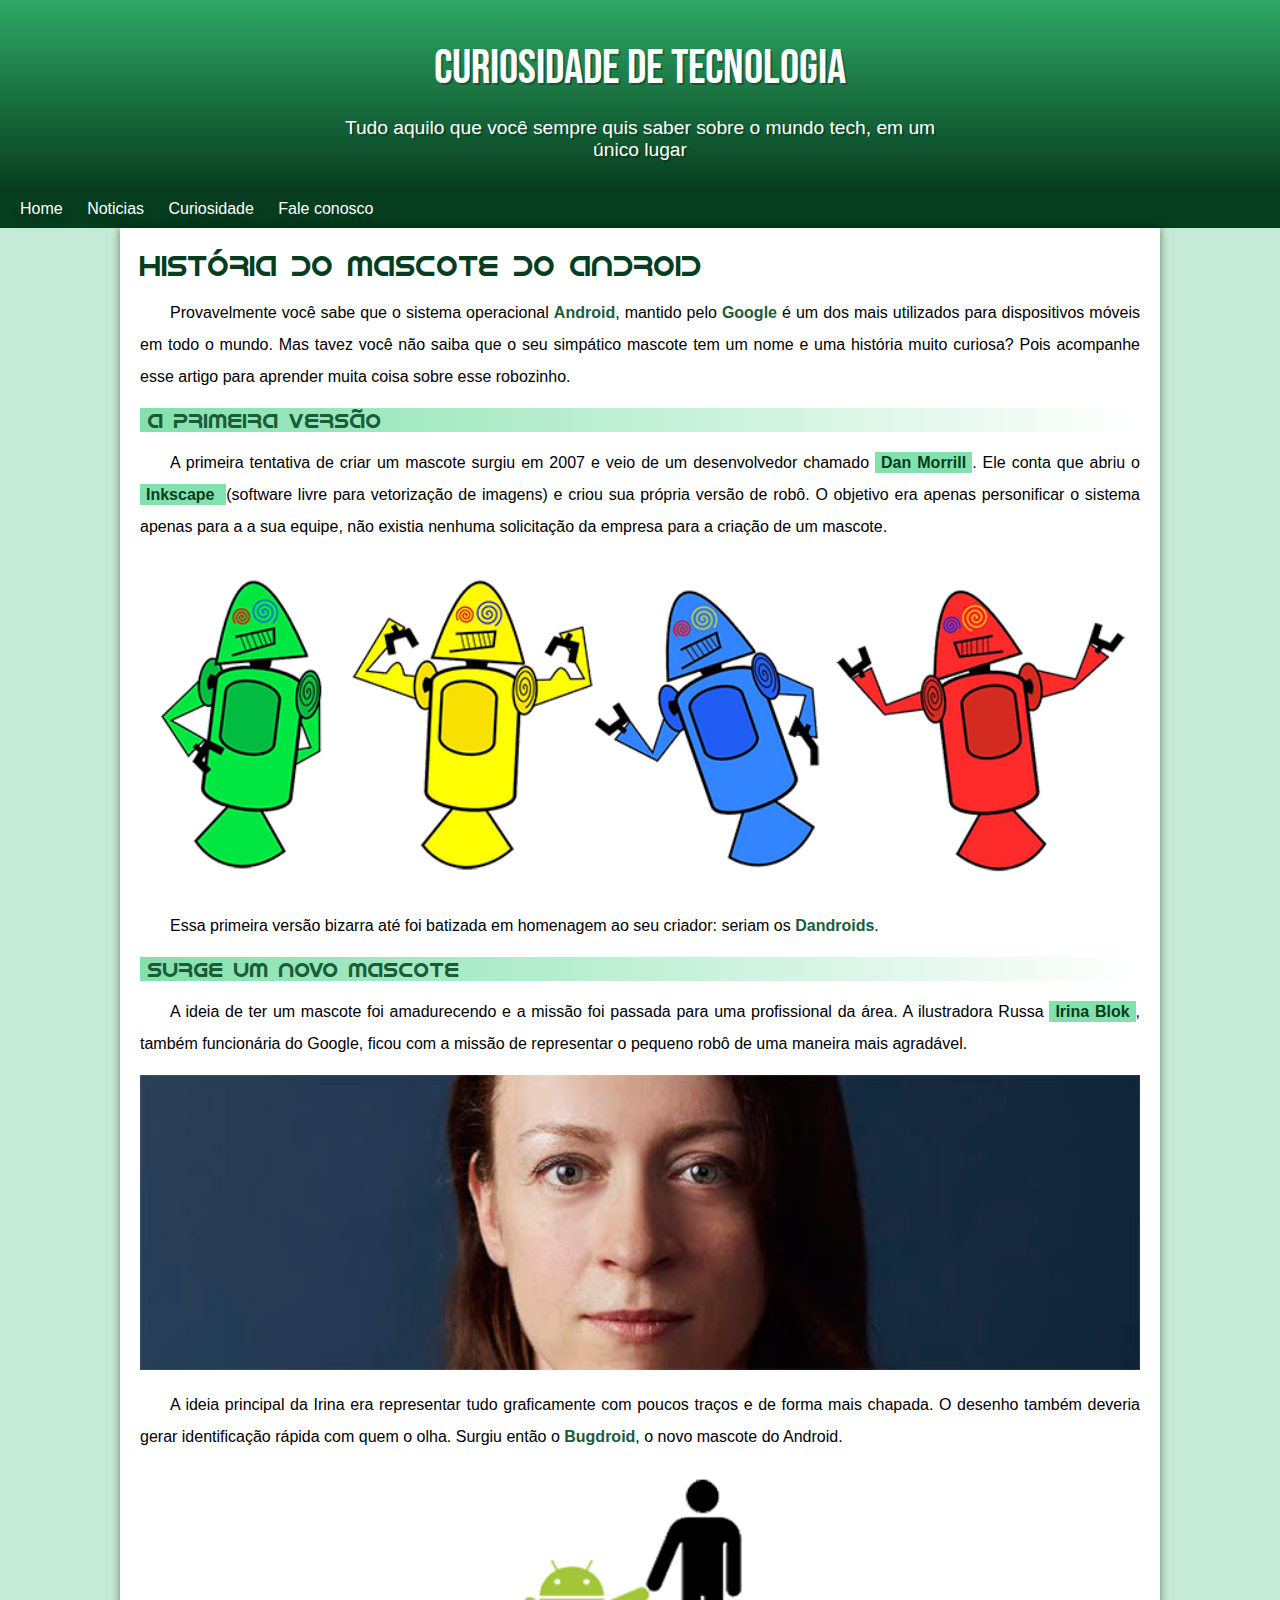
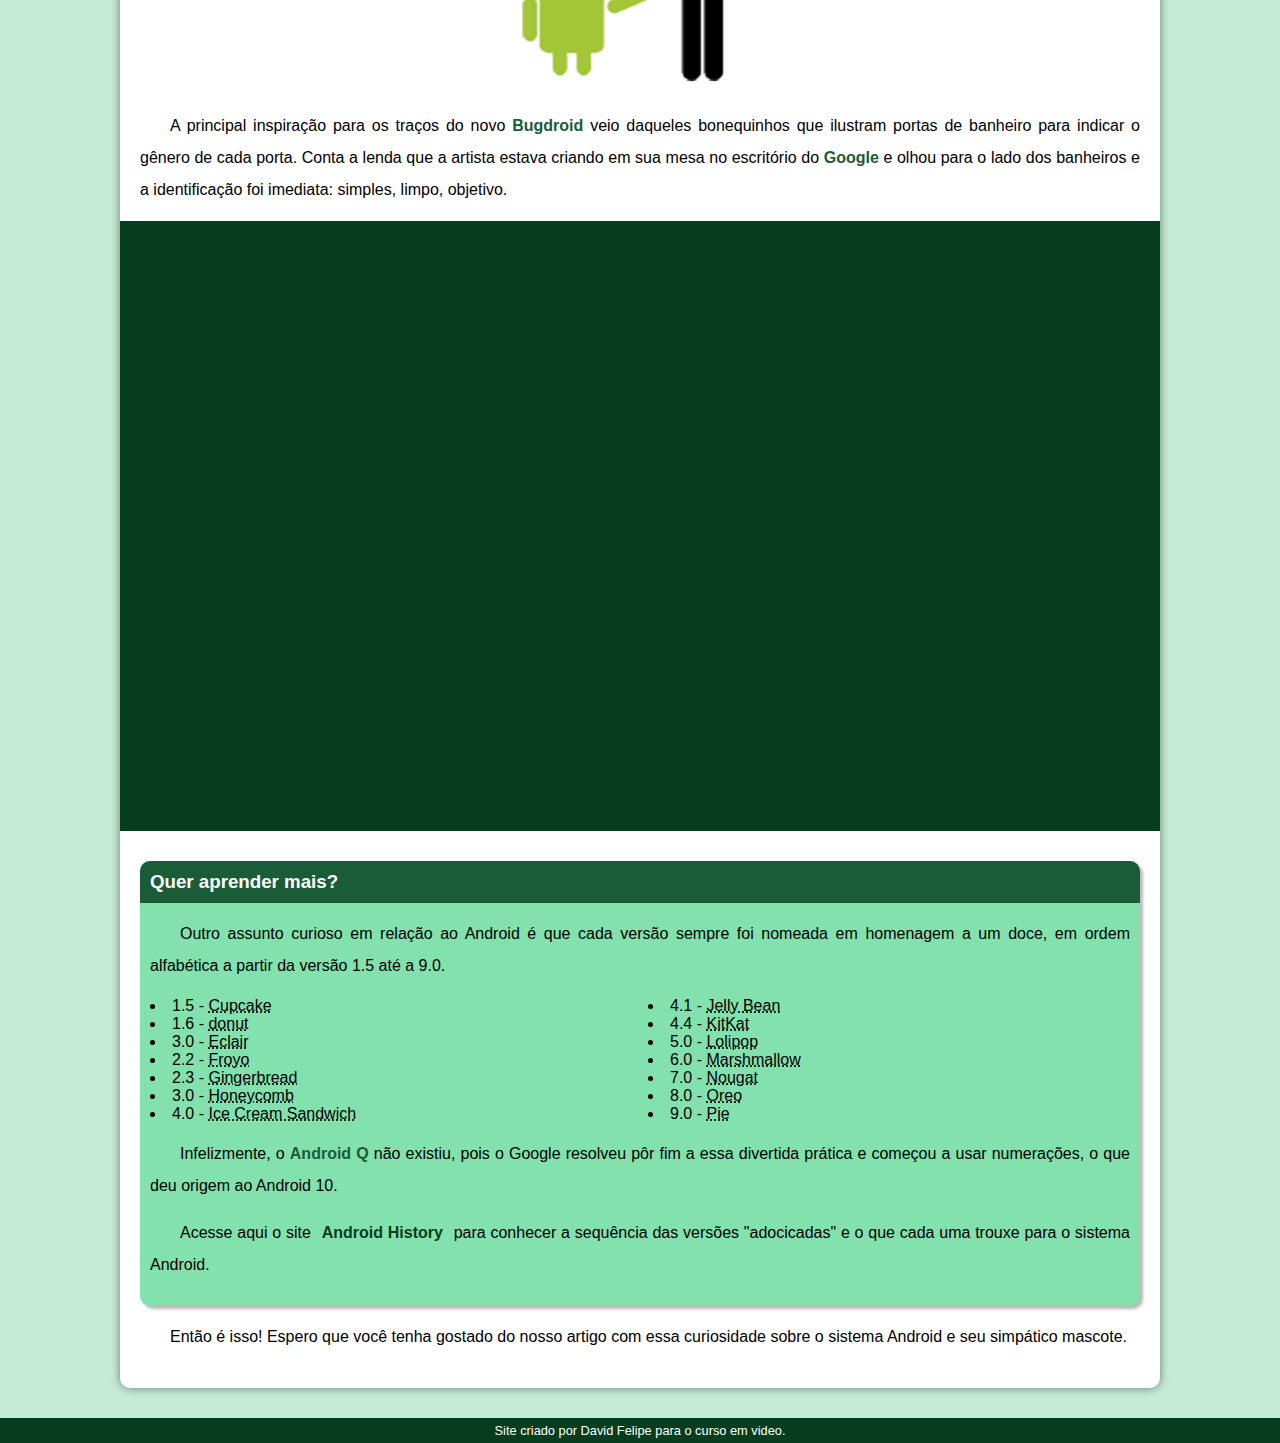
<file: index.html>
<!DOCTYPE html>
<html lang="pt-br">
<head>
    <meta charset="UTF-8">
    <meta name="viewport" content="width=device-width, initial-scale=1.0">
    <link rel="shortcut icon" href="imagens/favicon.ico" type="image/x-icon">
    <link rel="stylesheet" href="estilo/style.css">
    <title>Pratica 010</title>
</head>
<body>
    <header>
        <h1>Curiosidade de Tecnologia</h1>
        <p>Tudo aquilo que você sempre quis saber sobre o mundo tech, em um único lugar</p>
    </header>
    <nav>
        <a href="#">Home</a>
        <a href="#">Noticias</a>
        <a href="#">Curiosidade</a> <a href="#">Fale conosco</a>
    </nav>
    <main>
        <article>
            <h1>História do Mascote do Android</h1>

            <p>Provavelmente você sabe que o sistema operacional <strong>Android</strong>, mantido pelo <strong>Google</strong> é um dos mais utilizados para dispositivos móveis em todo o mundo. Mas tavez você não saiba que o seu simpático mascote tem um nome e uma história muito curiosa? Pois acompanhe esse artigo para aprender muita coisa sobre esse robozinho.</p>
            
            <h2>A primeira versão</h2>
            
            <p>A primeira tentativa de criar um mascote surgiu em 2007 e veio de um desenvolvedor chamado <a href="https://androidcommunity.com/dan-morrill-shows-us-the-android-mascot-that-almost-was-20130103/" target="_blank">Dan Morrill</a>. Ele conta que abriu o <a href="https://inkscape.org/pt-br/" target="_blank">Inkscape </a>(software livre para vetorização de imagens) e criou sua própria versão de robô. O objetivo era apenas personificar o sistema apenas para a a sua equipe, não existia nenhuma solicitação da empresa para a criação de um mascote.</p>
            
            <picture>
                <source media="(max-width: 670px)" srcset="imagens/dan-droids-pq.png" type="image/png">
                <img src="imagens/dan-droids.png" alt="Primeiro mascote do android">
            </picture>
            
            <p>Essa primeira versão bizarra até foi batizada em homenagem ao seu criador: seriam os <strong>Dandroids</strong>.</p>
            
            <h2>Surge um novo mascote</h2>
            
            <p>A ideia de ter um mascote foi amadurecendo e a missão foi passada para uma profissional da área. A ilustradora Russa <a href="https://www.irinablok.com/" target="_blank">Irina Blok</a>, também funcionária do Google, ficou com a missão de representar o pequeno robô de uma maneira mais agradável.</p>
            
            <picture>
                <source media="(max-width:670px)" srcset="imagens/irina-blok-pq.jpg" type="image/jpg">
                <img src="imagens/irina-blok.jpg" alt="criadora do Bugdroid">
            </picture>
            
            <p>A ideia principal da Irina era representar tudo graficamente com poucos traços e de forma mais chapada. O desenho também deveria gerar identificação rápida com quem o olha. Surgiu então o <strong>Bugdroid</strong>, o novo mascote do Android.</p>
            
            <img src="imagens/bugdroid.png" class="pequena" alt="bugdroid">
            
            <p>A principal inspiração para os traços do novo <strong>Bugdroid</strong> veio daqueles bonequinhos que ilustram portas de banheiro para indicar o gênero de cada porta. Conta a lenda que a artista estava criando em sua mesa no escritório do <strong>Google</strong> e olhou para o lado dos banheiros e a identificação foi imediata: simples, limpo, objetivo.</p>
            
            <div class="video">
                <iframe width="560" height="315" src="https://www.youtube.com/embed/l2UDgpLz20M?si=BWkGyYG1KB17KfCZ" title="YouTube video player" frameborder="0" allow="accelerometer; autoplay; clipboard-write; encrypted-media; gyroscope; picture-in-picture; web-share" allowfullscreen></iframe>
            </div>
             
            <aside>
                <h3>Quer aprender mais?</h3>
                
                <p>Outro assunto curioso em relação ao Android é que cada versão sempre foi nomeada em homenagem a um doce, em ordem alfabética a partir da versão 1.5 até a 9.0.</p>
                
                <ul>
                    <li>1.5 - <abbr title="Bolo de copo">Cupcake</abbr></li>
                    <li>1.6 - <abbr title="Rosquinha">donut</abbr></li>
                    <li>3.0 - <abbr title="Bombo">Eclair</abbr></li>
                    <li>2.2 - <abbr title="Iogurte">Froyo</abbr></li>
                    <li>2.3 - <abbr title="Biscoito de gengibre">Gingerbread</abbr></li>
                    <li>3.0 - <abbr title="Vavo de mel">Honeycomb</abbr></li>
                    <li>4.0 - <abbr title="Sanduiche de sorvete">Ice Cream Sandwich</abbr></li>
                    <li>4.1 - <abbr title="Jujutba">Jelly Bean</abbr></li>
                    <li>4.4 - <abbr title="KitKat">KitKat</abbr></li>
                    <li>5.0 - <abbr title="Pirulito">Lolipop</abbr></li>
                    <li>6.0 - <abbr title="Marshmallow">Marshmallow</abbr></li>
                    <li>7.0 - <abbr title="Torrone">Nougat</abbr></li>
                    <li>8.0 - <abbr title="Oreo">Oreo</abbr></li>
                    <li>9.0 - <abbr title="Torta">Pie</abbr></li>
                </ul>
                
                <p>Infelizmente, o <strong>Android Q </strong>não existiu, pois o Google resolveu pôr fim a essa divertida prática e começou a usar numerações, o que deu origem ao Android 10.</p>
                
                <p>Acesse aqui o site <a href="https://www.android.com/intl/pt-BR_br/history/" target="_blank">Android History </a>para conhecer a sequência das versões "adocicadas" e o que cada uma trouxe para o sistema Android.</p>
            </aside>
            <p>Então é isso! Espero que você tenha gostado do nosso artigo com essa curiosidade sobre o sistema Android e seu simpático mascote. </p>
        </article>
    </main>
    <footer>
        <p>Site criado por David Felipe para o curso em video.</p>
    </footer>
</body>
</html>
</file>
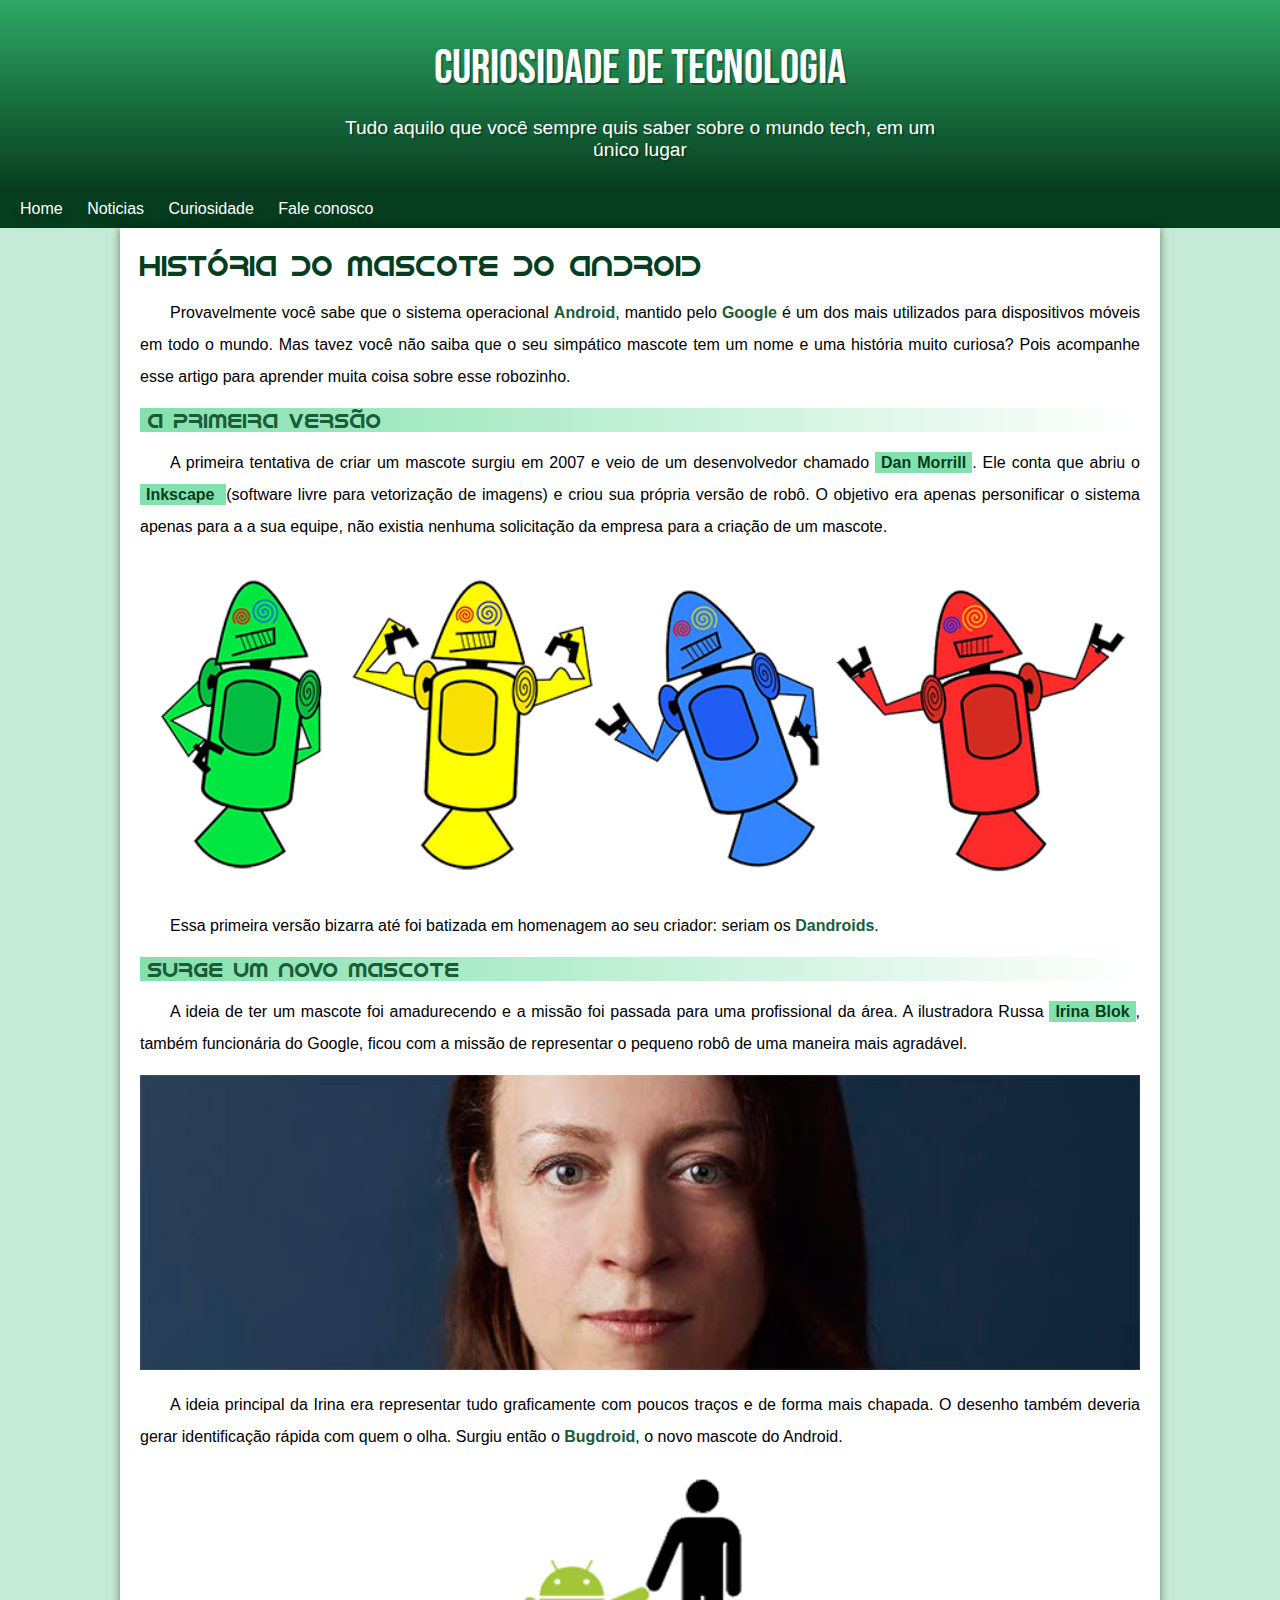
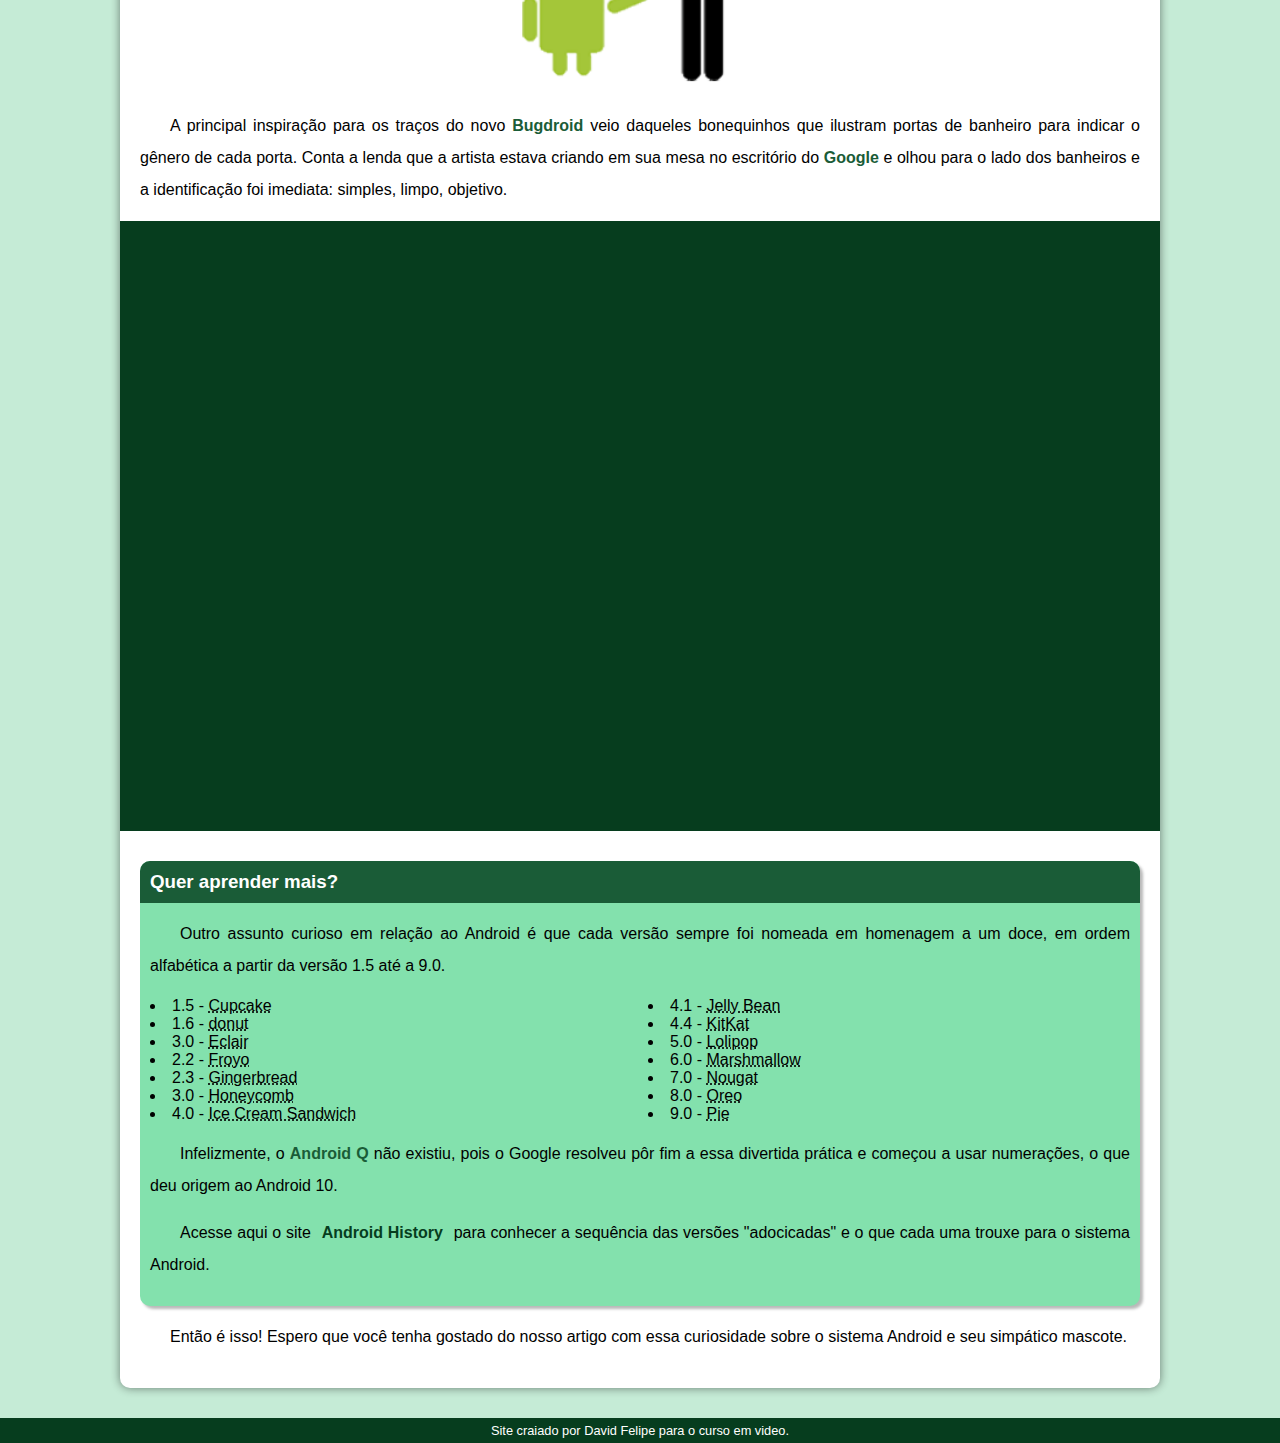
<file: index.html.html>
<!DOCTYPE html>
<html lang="pt-br">
<head>
    <meta charset="UTF-8">
    <meta name="viewport" content="width=device-width, initial-scale=1.0">
    <link rel="shortcut icon" href="pacote-projeto-d010/imagens/favicon.ico" type="image/x-icon">
    <link rel="stylesheet" href="/estilo/style.css">
    <title>Pratica 010</title>
</head>
<body>
    <header>
        <h1>Curiosidade de Tecnologia</h1>
        <p>Tudo aquilo que você sempre quis saber sobre o mundo tech, em um único lugar</p>
    </header>
    <nav>
        <a href="#">Home</a>
        <a href="#">Noticias</a>
        <a href="#">Curiosidade</a> <a href="#">Fale conosco</a>
    </nav>
    <main>
        <article>
            <h1>História do Mascote do Android</h1>

            <p>Provavelmente você sabe que o sistema operacional <strong>Android</strong>, mantido pelo <strong>Google</strong> é um dos mais utilizados para dispositivos móveis em todo o mundo. Mas tavez você não saiba que o seu simpático mascote tem um nome e uma história muito curiosa? Pois acompanhe esse artigo para aprender muita coisa sobre esse robozinho.</p>
            
            <h2>A primeira versão</h2>
            
            <p>A primeira tentativa de criar um mascote surgiu em 2007 e veio de um desenvolvedor chamado <a href="https://androidcommunity.com/dan-morrill-shows-us-the-android-mascot-that-almost-was-20130103/" target="_blank">Dan Morrill</a>. Ele conta que abriu o <a href="https://inkscape.org/pt-br/" target="_blank">Inkscape </a>(software livre para vetorização de imagens) e criou sua própria versão de robô. O objetivo era apenas personificar o sistema apenas para a a sua equipe, não existia nenhuma solicitação da empresa para a criação de um mascote.</p>
            
            <picture>
                <source media="(max-width: 670px)" srcset="pacote-projeto-d010/imagens/dan-droids-pq.png" type="image/png">
                <img src="pacote-projeto-d010/imagens/dan-droids.png" alt="Primeiro mascote do android">
            </picture>
            
            <p>Essa primeira versão bizarra até foi batizada em homenagem ao seu criador: seriam os <strong>Dandroids</strong>.</p>
            
            <h2>Surge um novo mascote</h2>
            
            <p>A ideia de ter um mascote foi amadurecendo e a missão foi passada para uma profissional da área. A ilustradora Russa <a href="https://www.irinablok.com/" target="_blank">Irina Blok</a>, também funcionária do Google, ficou com a missão de representar o pequeno robô de uma maneira mais agradável.</p>
            
            <picture>
                <source media="(max-width:670px)" srcset="pacote-projeto-d010/imagens/irina-blok-pq.jpg" type="image/jpg">
                <img src="pacote-projeto-d010/imagens/irina-blok.jpg" alt="criadora do Bugdroid">
            </picture>
            
            <p>A ideia principal da Irina era representar tudo graficamente com poucos traços e de forma mais chapada. O desenho também deveria gerar identificação rápida com quem o olha. Surgiu então o <strong>Bugdroid</strong>, o novo mascote do Android.</p>
            
            <img src="pacote-projeto-d010/imagens/bugdroid.png" class="pequena" alt="bugdroid">
            
            <p>A principal inspiração para os traços do novo <strong>Bugdroid</strong> veio daqueles bonequinhos que ilustram portas de banheiro para indicar o gênero de cada porta. Conta a lenda que a artista estava criando em sua mesa no escritório do <strong>Google</strong> e olhou para o lado dos banheiros e a identificação foi imediata: simples, limpo, objetivo.</p>
            
            <div class="video">
                <iframe width="560" height="315" src="https://www.youtube.com/embed/l2UDgpLz20M?si=BWkGyYG1KB17KfCZ" title="YouTube video player" frameborder="0" allow="accelerometer; autoplay; clipboard-write; encrypted-media; gyroscope; picture-in-picture; web-share" allowfullscreen></iframe>
            </div>
             
            <aside>
                <h3>Quer aprender mais?</h3>
                
                <p>Outro assunto curioso em relação ao Android é que cada versão sempre foi nomeada em homenagem a um doce, em ordem alfabética a partir da versão 1.5 até a 9.0.</p>
                
                <ul>
                    <li>1.5 - <abbr title="Bolo de copo">Cupcake</abbr></li>
                    <li>1.6 - <abbr title="Rosquinha">donut</abbr></li>
                    <li>3.0 - <abbr title="Bombo">Eclair</abbr></li>
                    <li>2.2 - <abbr title="Iogurte">Froyo</abbr></li>
                    <li>2.3 - <abbr title="Biscoito de gengibre">Gingerbread</abbr></li>
                    <li>3.0 - <abbr title="Vavo de mel">Honeycomb</abbr></li>
                    <li>4.0 - <abbr title="Sanduiche de sorvete">Ice Cream Sandwich</abbr></li>
                    <li>4.1 - <abbr title="Jujutba">Jelly Bean</abbr></li>
                    <li>4.4 - <abbr title="KitKat">KitKat</abbr></li>
                    <li>5.0 - <abbr title="Pirulito">Lolipop</abbr></li>
                    <li>6.0 - <abbr title="Marshmallow">Marshmallow</abbr></li>
                    <li>7.0 - <abbr title="Torrone">Nougat</abbr></li>
                    <li>8.0 - <abbr title="Oreo">Oreo</abbr></li>
                    <li>9.0 - <abbr title="Torta">Pie</abbr></li>
                </ul>
                
                <p>Infelizmente, o <strong>Android Q </strong>não existiu, pois o Google resolveu pôr fim a essa divertida prática e começou a usar numerações, o que deu origem ao Android 10.</p>
                
                <p>Acesse aqui o site <a href="https://www.android.com/intl/pt-BR_br/history/" target="_blank">Android History </a>para conhecer a sequência das versões "adocicadas" e o que cada uma trouxe para o sistema Android.</p>
            </aside>
            <p>Então é isso! Espero que você tenha gostado do nosso artigo com essa curiosidade sobre o sistema Android e seu simpático mascote. </p>
        </article>
    </main>
    <footer>
        <p>Site craiado por David Felipe para o curso em video.</p>
    </footer>
</body>
</html>
</file>
<file: estilo/style.css>
@charset "UTF-8";

@import url('https://fonts.googleapis.com/css2?family=Bebas+Neue&display=swap');

@font-face {
    font-family:'idroid';
    src: url('../fontes/idroid.otf') format('opentype');
}

:root {
    --cor0: #c5ebd6;
    --cor1: #83e1ad;
    --cor2: #3ddc84;
    --cor3: #2fa866;
    --cor4: #1a5c37;
    --cor5: #063d1e;

    --fonte-padrao: arial, verdana, helvetica, sans-serif;
    --fonte-destaque: 'Bebas Neue', sans-serif;
    --fonte-android:'idroid', 'cursive'; 
}

*{
    margin: 0px;
    padding: 0px;
}

body{
    background-color: #c5ebd6;
    font-family: var(--fonte-padrao);
}

header{
   background-image: linear-gradient(to bottom, var(--cor3), var(--cor5));
    min-height: 150px;
    text-align: center;
    padding-top: 40px;
}
   

header > h1{
    color: white;
    font-family:var(--fonte-destaque);
    margin-bottom: 20px;
    font-weight: normal;
    font-size: 3em;
    text-shadow:  2px 2px 0px rgba(0, 0, 0, 0.279);
}

header > p{
    font-family: var(--fonte-padrao);
    color: white;
    font-size: 1.2em;
    max-width: 600px;
    margin: auto;
    padding-right: 10px;
    padding-left: 10px;
    text-shadow:  2px 2px 0px rgba(0, 0, 0, 0.279);
} 

nav{
    background-color: var(--cor5);
    padding: 10px;
    text-shadow: 0px 7px 9px rgba(0, 0, 0, 0.187);
}

nav > a{
    color: white;
    padding: 10px;
    border-radius: 5px;
    text-decoration: none;
    transition-duration: 0.5s;
}

nav > a:hover{
background-color: var(--cor3);
color: var(--cor5);
}

main{
    min-width: 300px;
    max-width: 1000px;
    margin: auto;
    padding: 20px;
    margin-bottom: 30px;
    background-color: white;
    box-shadow: 0px 0px 10px rgba(0, 0, 0, 0.47);
   border-bottom-left-radius: 10px;
   border-bottom-right-radius: 10px;
}

main h1{
    color: var(--cor5);
   font-family: var(--fonte-android);  font-weight: normal;
   font-size: 1.8em;
}

main h2{
    font-family: var(--fonte-android);
     color: var(--cor4);
     font-size: 1.3em;
     background-image: linear-gradient(to right, var(--cor1), transparent);
     text-indent: 8px;
     font-weight: normal;
}

main p{
    margin: 15px 0px;
    text-align: justify;
    text-indent: 30px;
    font-size: 1em;
    line-height: 2em;
}

main strong{
    color: var(--cor4);
    font-weight: bold;
}

main img{
    width: 100%;
}

main a{
    text-decoration: none;
    font-weight: bold;
    color: var(--cor5);
    background-color: var(--cor1);
    padding: 2px 6px;
}

main a:hover{
   text-decoration: underline;
   color: var(--cor4); 
}

main img.pequena{
    max-width: 350px;
    margin:auto;
    display: block;
}

div.video{
   background-color: var(--cor5); 
   margin: 0px -20px 30px -20px;
   padding: 20px;
   padding-bottom: 59%;
   position: relative;
}

div.video > iframe{
position: absolute;
top: 5%;
left: 5%;
width: 90%;
height: 90%;
}

aside{
    background-color: var(--cor1);
    padding: 10px;
    border-radius: 10px;
    box-shadow: 3px 3px 3px rgba(0, 0, 0, 0.279);
}

aside > h3{
    background-color: var(--cor4);
    color: white;
    padding: 10px;
    margin: -10px -10px 0px -10px;
    border-radius: 10px 10px 0px 0px;;
}

aside > ul{
list-style-position: inside;
columns: 2;

}

footer{
    background-color: var(--cor5);
    color: white;
    text-align: center;
    font-size: 0.8em;
    padding: 5px;
}
</file>
